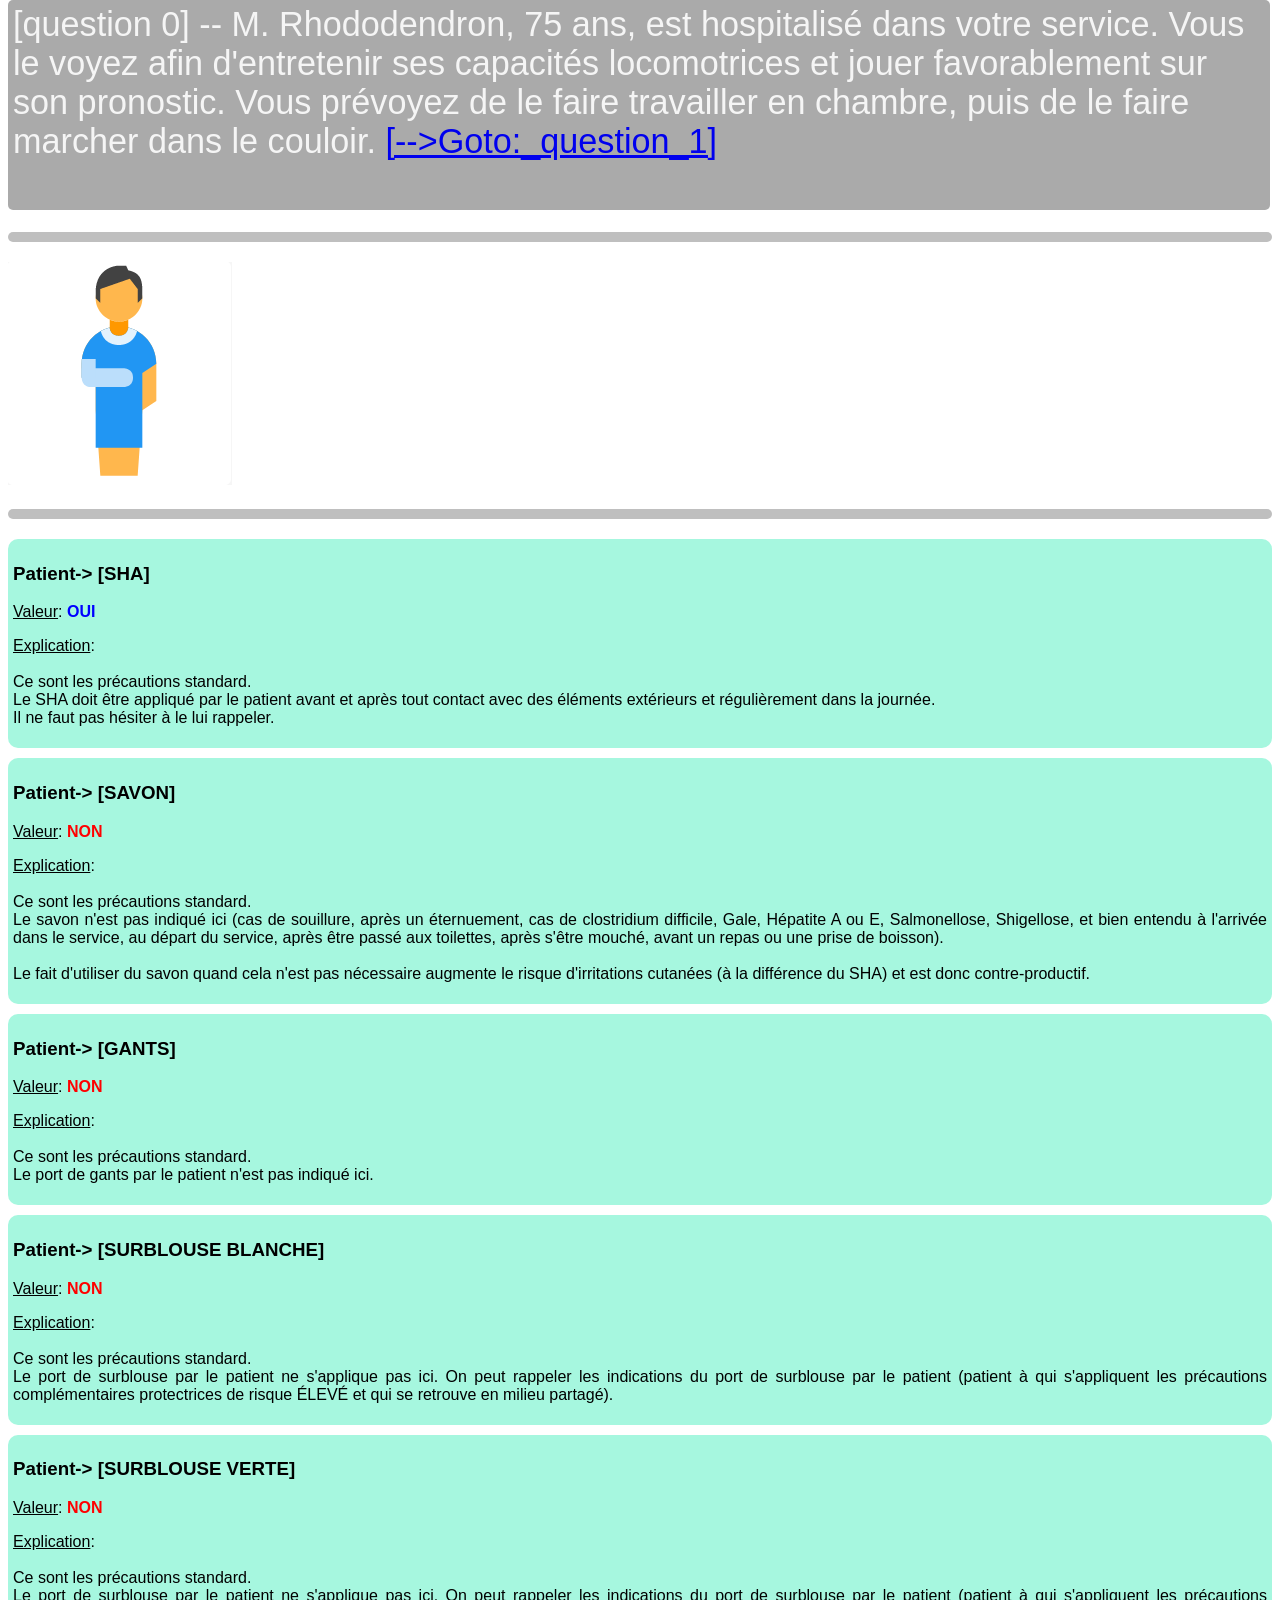
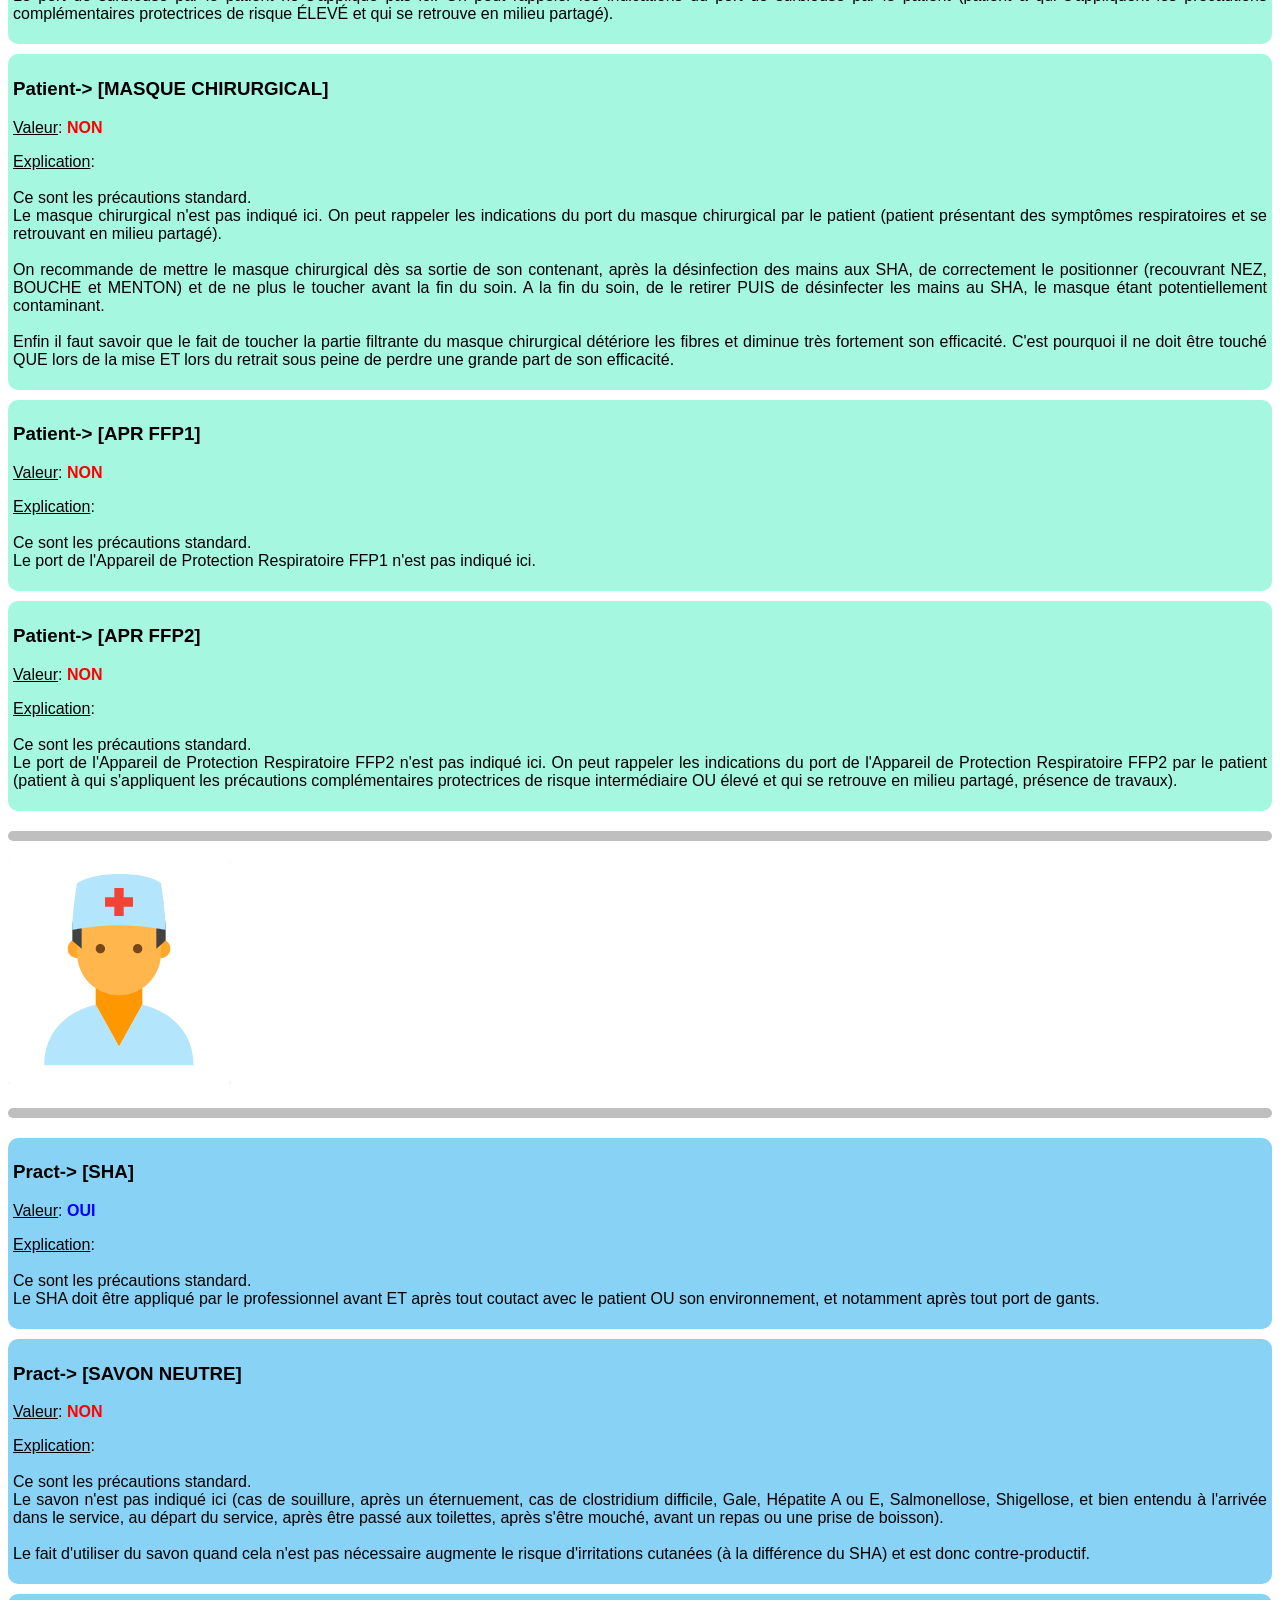
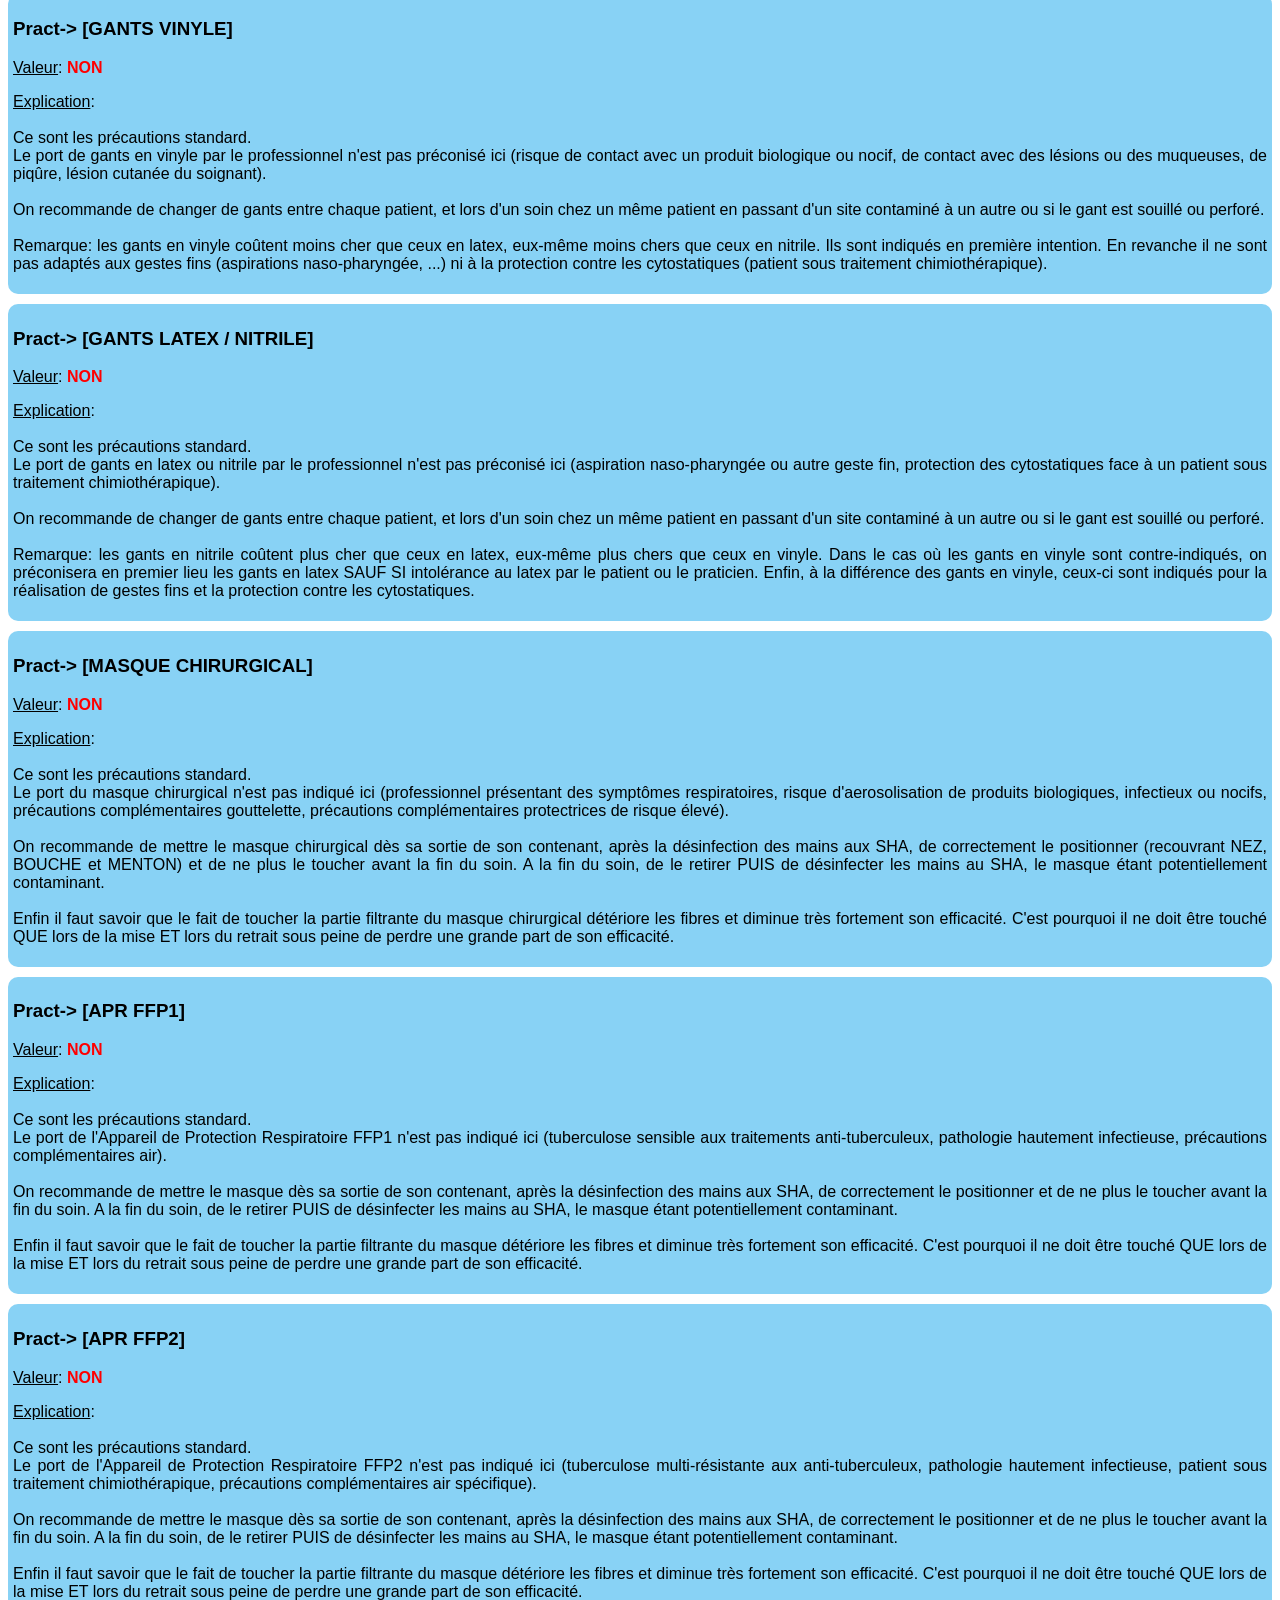
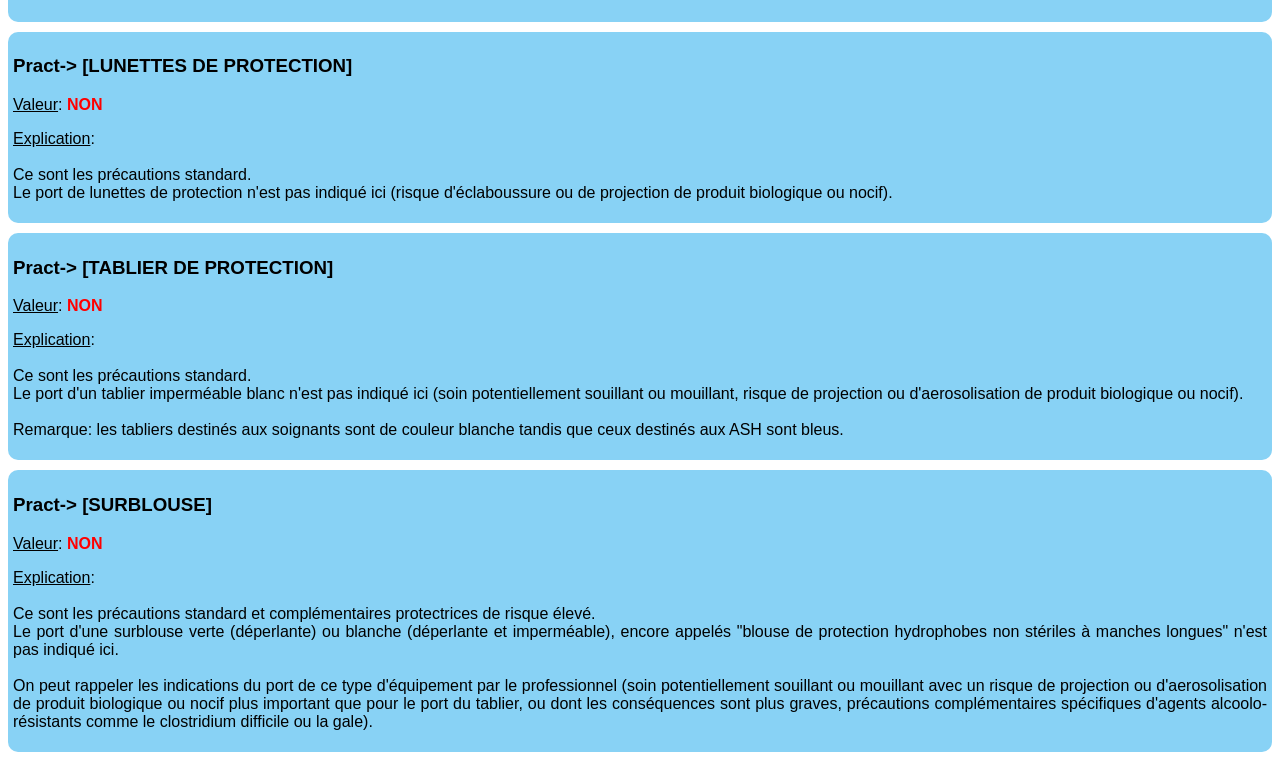
<file: src/checkQuizzes.htm>
<!DOCTYPE html>
<html>
  <head>
    <title>Liste des quiz</title>
    <meta http-equiv="content-type" content="text/html; charset=utf-8" />
    <script type="text/javascript" src="./quizzes.js"></script>
    <script
      type="text/javascript"
      src="./resources/includes/js/jQuery.js"
    ></script>
    <style>
      body {
        font-size: 1em;
        margin-top: 232px;
        font-family: Trebuchet MS, Lucida Grande, Lucida Sans Unicode,
          Lucida Sans, Tahoma, sans-serif;
      }

      .true {
        color: blue;
        font-weight: bold;
      }

      .false {
        color: red;
        font-weight: bold;
      }

      .content {
        width: auto;
        text-align: justify;
        border: none;
        padding: 5px;
        margin-bottom: 10px;
        border-radius: 10px 10px 10px 10px;
      }
      #context {
        background-color: #aaa;
        color: #f5f5f5;
        position: fixed;
        font-size: 3.8vh;
        top: 0px;
        left: 8px;
        width: calc(100% - 28px);
        height: 200px;
        border-bottom: none;
        border-radius: 5px 5px 5px 5px;
        padding: 5px;
      }

      .separator {
        width: auto;
        height: 10px;
        background-color: #bfbfbf;
        margin-top: 20px;
        margin-bottom: 20px;
        border: none;
        border-radius: 5px 5px 5px 5px;
      }

      .resp_pat {
        background-color: #a6f7df;
      }

      .resp_pract {
        background-color: #88d2f5;
      }
    </style>
    <script>
      /*
       ** $_GET(param): function that does the same as $_GET['param'] in PHP
       */
      function $_GET(param) {
        var vars = {};

        window.location.href
          .replace(location.hash, "")
          .replace(/[?&]+([^=&]+)=?([^&]*)?/gi, function(m, key, value) {
            vars[key] = value !== undefined ? value : "";
          });

        if (param) {
          return vars[param] ? vars[param] : null;
        }
      }

      function loadQuiz(pIndex) {
        var pEls = null;

        /*
         ** Check if $_GET['n'] is valid, if not, its value is 0
         */
        if (
          isNaN(pIndex) ||
          (pIndex < 0 || pIndex >= Object.keys(quizzes).length)
        ) {
          pIndex = 0;
        }

        /*
         ** Show question:
         */
        $("#context").text(
          "[question " + pIndex + "] -- " + quizzes[pIndex]["context"] + " "
        );
        $("#context").append(
          $('<a href="?n=' + (parseInt(pIndex) + 1) + '">').append(
            "[-->Goto:_question_" + (parseInt(pIndex) + 1) + "]"
          )
        );

        /*
         ** Show responses and explanations:
         */
        for (var key in quizzes[pIndex]["responses"]) {
          pEls = $("p", $("#" + key));

          $(pEls.get(0)).append(
            " " +
              (quizzes[pIndex]["responses"][key]["value"]
                ? '<span class="true">OUI</span>'
                : '<span class="false">NON</span>')
          );

          $(pEls.get(1)).append(
            " " +
              quizzes[pIndex]["responses"][key]["explanation"].replace(
                /\n/g,
                "<br />"
              )
          );
        }
      }

      $(function() {
        loadQuiz($_GET("n") || 0);
      });
    </script>
  </head>
  <body>
    <div id="context" class="conten">coucou</div>
    <div class="separator"></div>
    <img src="./resources/images/icon_patient.png" class="icon" />
    <div class="separator"></div>
    <div id="patient_MCQ_SHA" class="resp_pat content">
      <h3>Patient-> [SHA]</h3>
      <p><u>Valeur</u>:</p>
      <p><u>Explication</u>:<br /><br /></p>
    </div>
    <div id="patient_MCQ_soap" class="resp_pat content">
      <h3>Patient-> [SAVON]</h3>
      <p><u>Valeur</u>:</p>
      <p><u>Explication</u>:<br /><br /></p>
    </div>
    <div id="patient_MCQ_glove_vinyle" class="resp_pat content">
      <h3>Patient-> [GANTS]</h3>
      <p><u>Valeur</u>:</p>
      <p><u>Explication</u>:<br /><br /></p>
    </div>
    <div id="patient_MCQ_surblouse_white" class="resp_pat content">
      <h3>Patient-> [SURBLOUSE BLANCHE]</h3>
      <p><u>Valeur</u>:</p>
      <p><u>Explication</u>:<br /><br /></p>
    </div>
    <div id="patient_MCQ_surblouse_green" class="resp_pat content">
      <h3>Patient-> [SURBLOUSE VERTE]</h3>
      <p><u>Valeur</u>:</p>
      <p><u>Explication</u>:<br /><br /></p>
    </div>
    <div id="patient_MCQ_standard_mask" class="resp_pat content">
      <h3>Patient-> [MASQUE CHIRURGICAL]</h3>
      <p><u>Valeur</u>:</p>
      <p><u>Explication</u>:<br /><br /></p>
    </div>
    <div id="patient_MCQ_ffp1_mask" class="resp_pat content">
      <h3>Patient-> [APR FFP1]</h3>
      <p><u>Valeur</u>:</p>
      <p><u>Explication</u>:<br /><br /></p>
    </div>
    <div id="patient_MCQ_ffp2_mask" class="resp_pat content">
      <h3>Patient-> [APR FFP2]</h3>
      <p><u>Valeur</u>:</p>
      <p><u>Explication</u>:<br /><br /></p>
    </div>
    <div class="separator"></div>
    <img src="./resources/images/icon_pract.png" class="icon" />
    <div class="separator"></div>
    <!-- pract -->
    <div id="pract_MCQ_SHA" class="resp_pract content">
      <h3>Pract-> [SHA]</h3>
      <p><u>Valeur</u>:</p>
      <p><u>Explication</u>:<br /><br /></p>
    </div>
    <div id="pract_MCQ_soap" class="resp_pract content">
      <h3>Pract-> [SAVON NEUTRE]</h3>
      <p><u>Valeur</u>:</p>
      <p><u>Explication</u>:<br /><br /></p>
    </div>
    <div id="pract_MCQ_glove_vinyle" class="resp_pract content">
      <h3>Pract-> [GANTS VINYLE]</h3>
      <p><u>Valeur</u>:</p>
      <p><u>Explication</u>:<br /><br /></p>
    </div>
    <div id="pract_MCQ_glove_latex_nitrile" class="resp_pract content">
      <h3>Pract-> [GANTS LATEX / NITRILE]</h3>
      <p><u>Valeur</u>:</p>
      <p><u>Explication</u>:<br /><br /></p>
    </div>
    <div id="pract_MCQ_standard_mask" class="resp_pract content">
      <h3>Pract-> [MASQUE CHIRURGICAL]</h3>
      <p><u>Valeur</u>:</p>
      <p><u>Explication</u>:<br /><br /></p>
    </div>
    <div id="pract_MCQ_ffp1_mask" class="resp_pract content">
      <h3>Pract-> [APR FFP1]</h3>
      <p><u>Valeur</u>:</p>
      <p><u>Explication</u>:<br /><br /></p>
    </div>
    <div id="pract_MCQ_ffp2_mask" class="resp_pract content">
      <h3>Pract-> [APR FFP2]</h3>
      <p><u>Valeur</u>:</p>
      <p><u>Explication</u>:<br /><br /></p>
    </div>
    <div id="pract_MCQ_protection_glasses" class="resp_pract content">
      <h3>Pract-> [LUNETTES DE PROTECTION]</h3>
      <p><u>Valeur</u>:</p>
      <p><u>Explication</u>:<br /><br /></p>
    </div>
    <div id="pract_MCQ_apron" class="resp_pract content">
      <h3>Pract-> [TABLIER DE PROTECTION]</h3>
      <p><u>Valeur</u>:</p>
      <p><u>Explication</u>:<br /><br /></p>
    </div>
    <div id="pract_MCQ_surblouse_green" class="resp_pract content">
      <h3>Pract-> [SURBLOUSE]</h3>
      <p><u>Valeur</u>:</p>
      <p><u>Explication</u>:<br /><br /></p>
    </div>
  </body>
</html>
</file>
